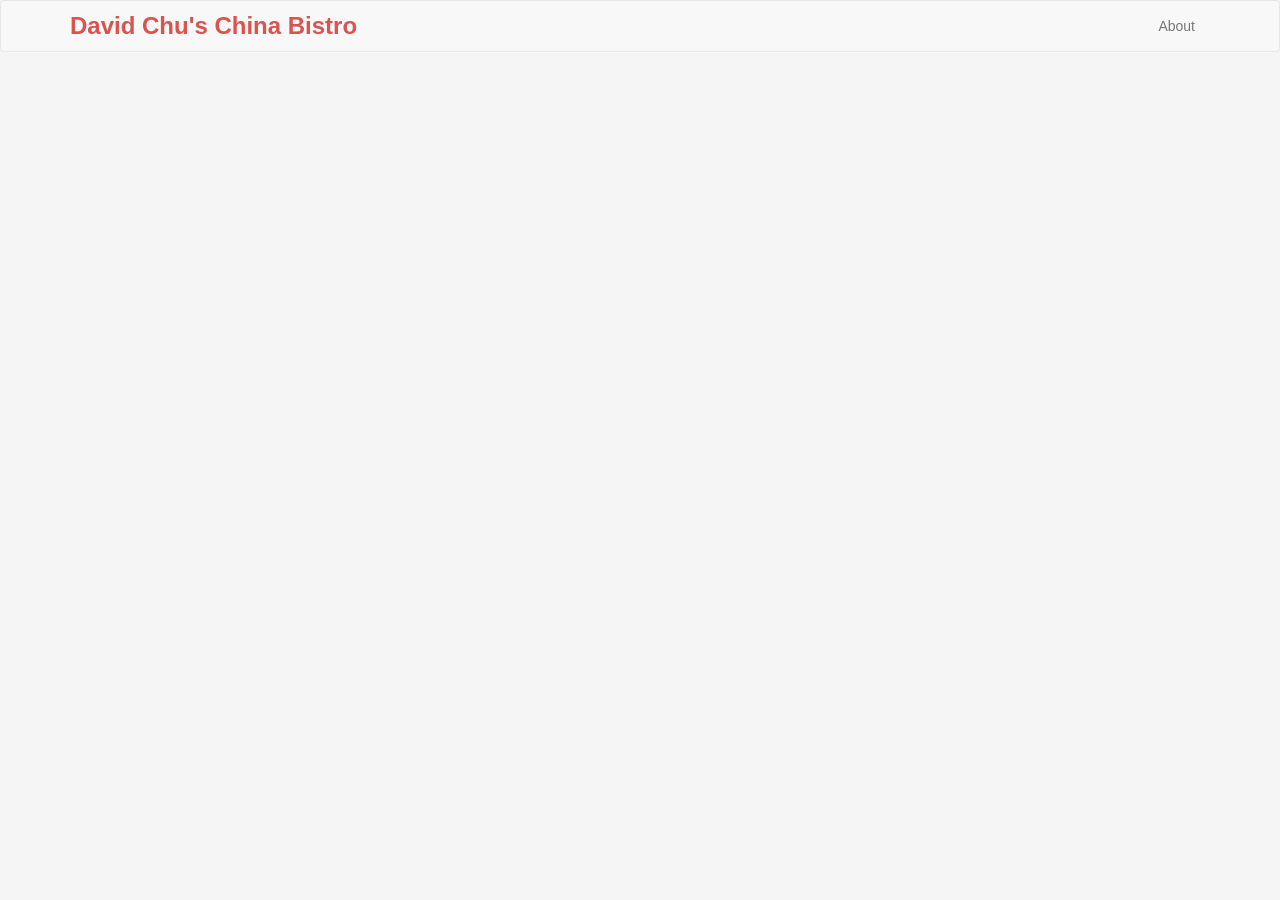
<file: module5-solution/index.html>
<!DOCTYPE html>
<html lang="en">
<head>
  <meta charset="utf-8">
  <meta name="viewport" content="width=device-width, initial-scale=1">
  <title>David Chu's China Bistro</title>
  <link rel="stylesheet" href="https://cdnjs.cloudflare.com/ajax/libs/twitter-bootstrap/3.3.7/css/bootstrap.min.css">
  <link rel="stylesheet" href="https://cdnjs.cloudflare.com/ajax/libs/font-awesome/4.7.0/css/font-awesome.min.css">
  <link rel="stylesheet" href="css/styles.css">
</head>
<body>
  <header>
    <nav class="navbar navbar-default">
      <div class="container">
        <div class="navbar-header">
          <button type="button" class="navbar-toggle collapsed" data-toggle="collapse" data-target="#navbar">
            <span class="sr-only">Toggle navigation</span>
            <span class="icon-bar"></span>
            <span class="icon-bar"></span>
            <span class="icon-bar"></span>
          </button>
          <div class="navbar-brand" id="restaurant-name">
            <a href="#">David Chu's China Bistro</a>
          </div>
        </div>
        <div id="navbar" class="navbar-collapse collapse">
          <ul class="nav navbar-nav navbar-right">
            <li><a href="#about">About</a></li>
          </ul>
        </div>
      </div>
    </nav>
  </header>

  <div id="main-content"></div>

  <script src="https://cdnjs.cloudflare.com/ajax/libs/jquery/2.2.4/jquery.min.js"></script>
  <script src="https://cdnjs.cloudflare.com/ajax/libs/twitter-bootstrap/3.3.7/js/bootstrap.min.js"></script>
  <script src="js/script.js"></script>
</body>
</html>
</file>
<file: module5-solution/css/styles.css>
body {
  background-color: #f5f5f5;
}

#restaurant-name a {
  color: #d9534f;
  font-size: 24px;
  font-weight: bold;
}

#main-content {
  margin-top: 20px;
}

.category-tile {
  background-color: #fff;
  border: 1px solid #ddd;
  border-radius: 8px;
  padding: 20px;
  margin: 10px;
  text-align: center;
  cursor: pointer;
  transition: box-shadow 0.2s;
}

.category-tile:hover {
  box-shadow: 0 4px 12px rgba(0,0,0,0.15);
}

.menu-item {
  background-color: #fff;
  border: 1px solid #ddd;
  border-radius: 8px;
  padding: 15px;
  margin: 10px 0;
}

.about-container {
  background-color: #fff;
  border-radius: 8px;
  padding: 40px;
  margin: 20px;
  text-align: center;
}

.fa-star, .fa-star-o {
  color: #f0ad4e;
  font-size: 28px;
  margin: 2px;
}
</file>
